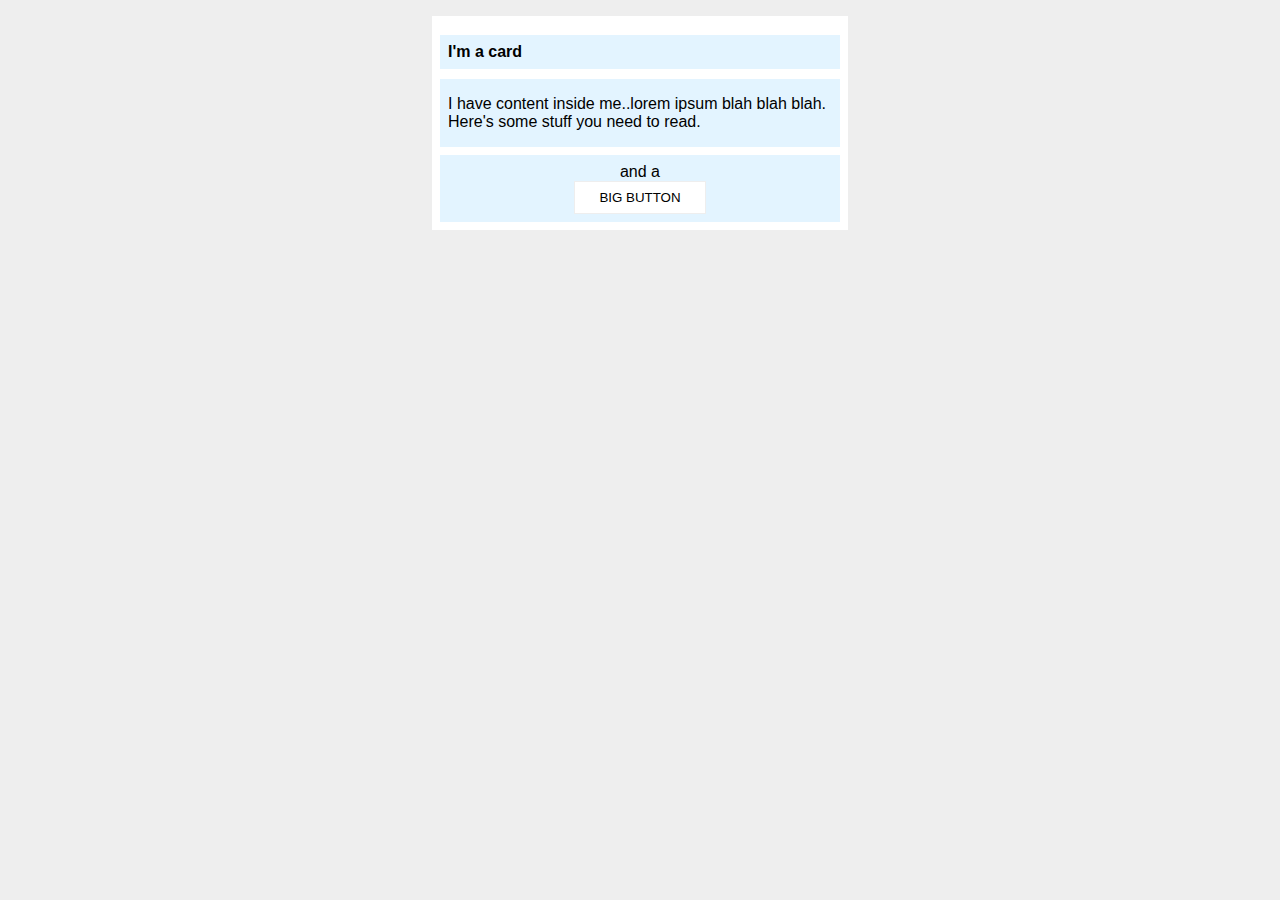
<file: foundations/block-and-inline/02-margin-and-padding-2/index.html>
<!DOCTYPE html>
<html lang="en">
  <head>
    <meta charset="UTF-8">
    <meta http-equiv="X-UA-Compatible" content="IE=edge">
    <meta name="viewport" content="width=device-width, initial-scale=1.0">
    <title>Margin and Padding exercise 2</title>
    <link rel="stylesheet" href="style.css">
  </head>
  <body>
    <div class="card">
      <h1 class="title">I'm a card</h1>
      <div class="content">I have content inside me..lorem ipsum blah blah blah. Here's some stuff you need to read.</div>
      <div class="button-container">and a <br> <button>BIG BUTTON</button></div>
    </div>
  </body>
</html>
</file>
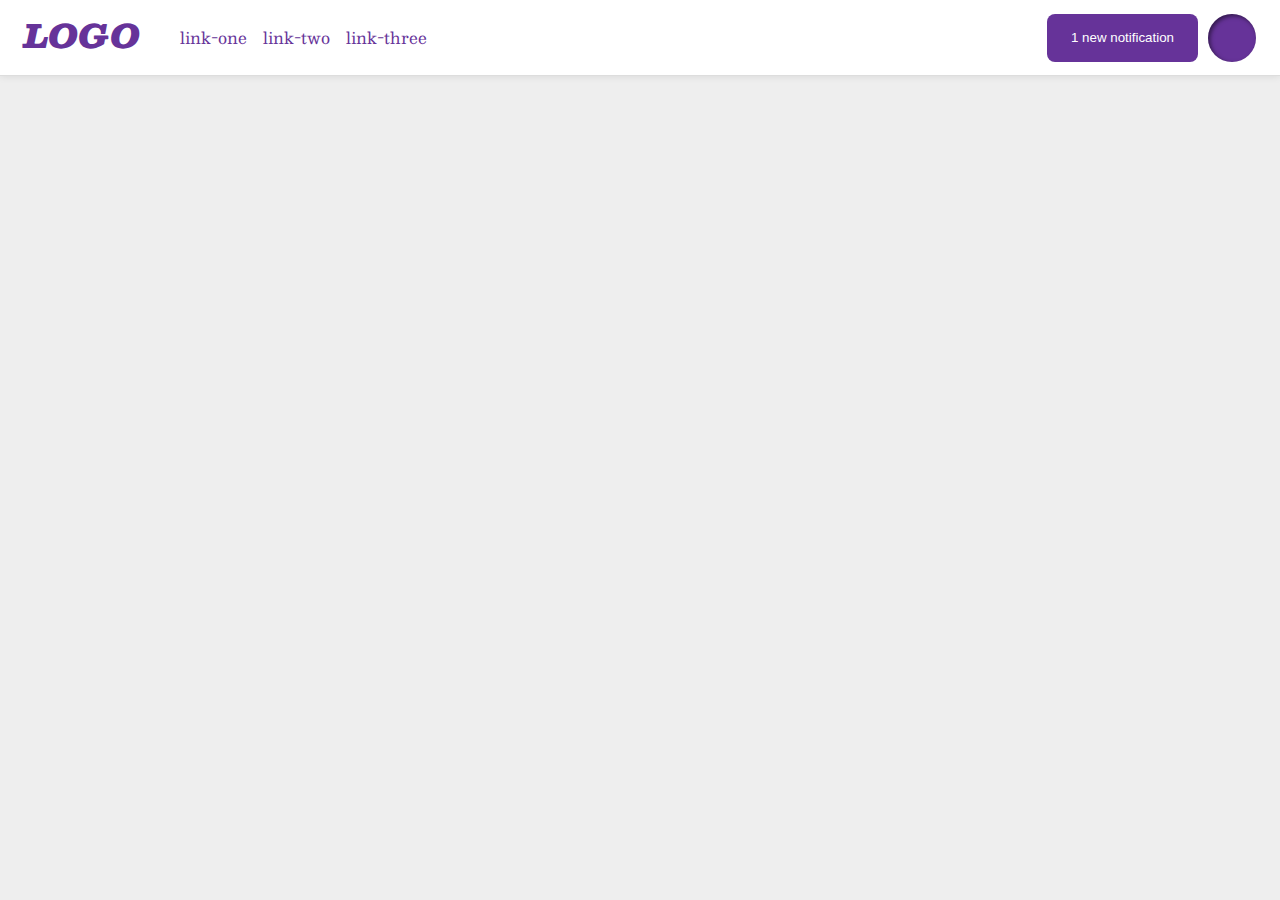
<file: foundations/flex/03-flex-header-2/index.html>
<!DOCTYPE html>
<html lang="en">
  <head>
    <meta charset="UTF-8">
    <meta http-equiv="X-UA-Compatible" content="IE=edge">
    <meta name="viewport" content="width=device-width, initial-scale=1.0">
    <title>Flex Header 2</title>
    <link rel="stylesheet" href="style.css">
  </head>
  <body>
    <div class="header">
      <div class="left">
        <div class="logo">
          LOGO
        </div>
        <ul class="links">
          <li><a href="https://google.com">link-one</a></li>
          <li><a href="https://google.com">link-two</a></li>
          <li><a href="https://google.com">link-three</a></li>
        </ul>
      </div>

      <div class="right">
        <button class="notifications">
            1 new notification
          </button>
          <div class="profile-image"></div>
        </div>
      </div>
  </body>
</html>
</file>
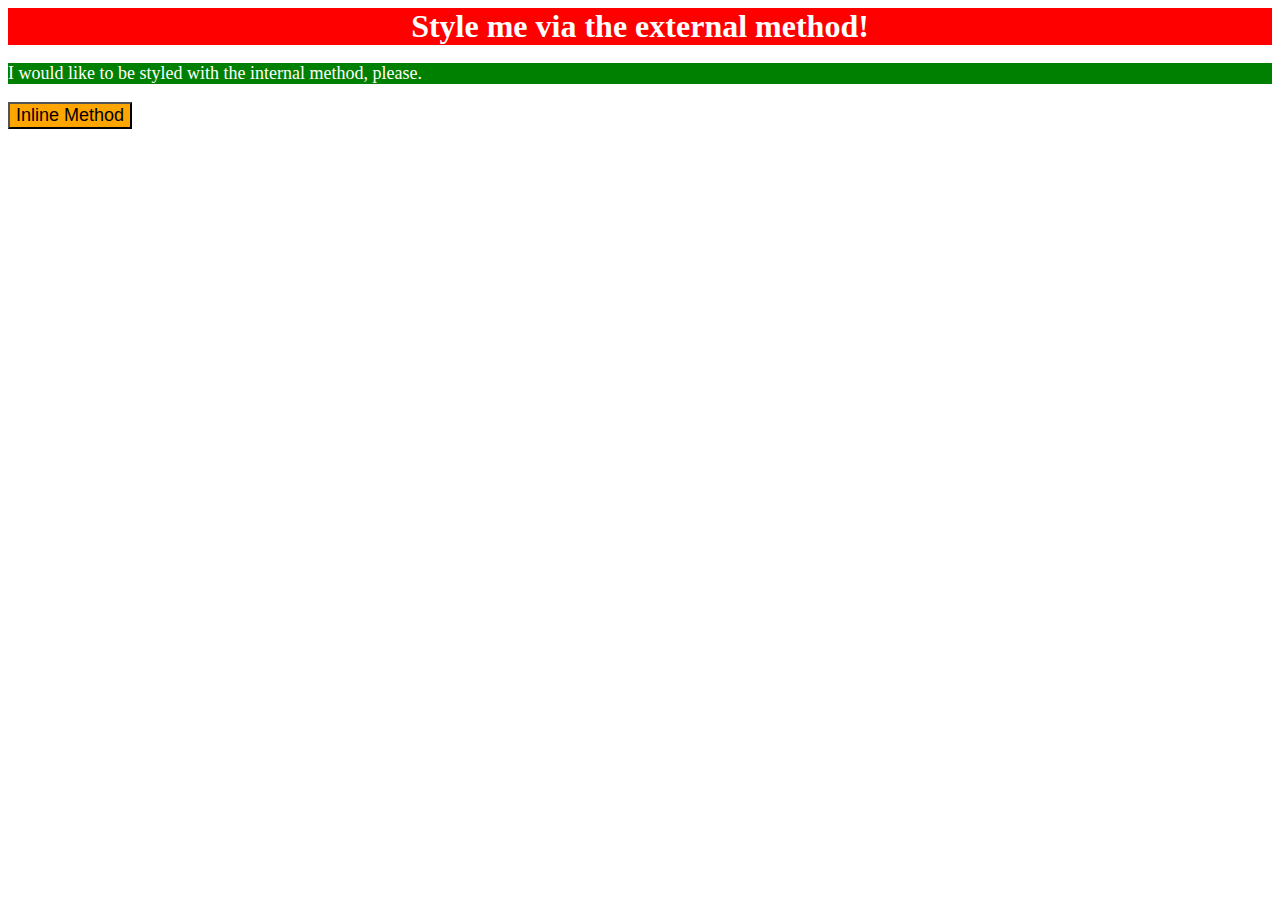
<file: foundations/intro-to-css/01-css-methods/index.html>
<!DOCTYPE html>
<html lang="en">
  <head>
    <meta charset="UTF-8">
    <meta http-equiv="X-UA-Compatible" content="IE=edge">
    <meta name="viewport" content="width=device-width, initial-scale=1.0">
    <title>Methods for Adding CSS</title>
    <link rel="stylesheet" href="styles.css">
    
    <style>
      p {
        background-color: green;
        color: white;
        font-size: 18px;
      }
    </style>
  </head>

  <body>
    <div>Style me via the external method!</div>
    <p>I would like to be styled with the internal method, please.</p>
    <button style="background-color: orange; font-size: 18px;">Inline Method</button>
  </body>

</html>
</file>
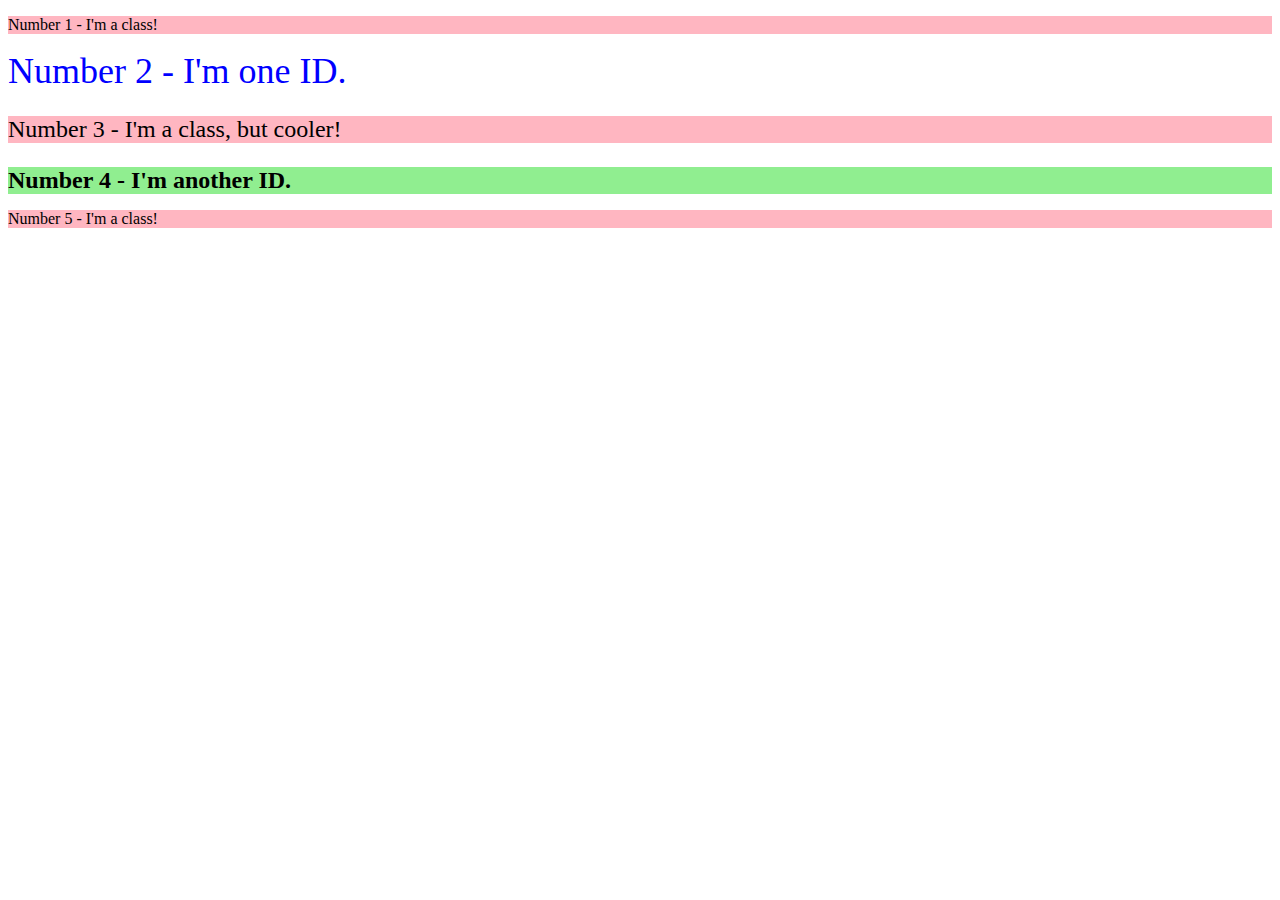
<file: foundations/intro-to-css/02-class-id-selectors/index.html>
<!DOCTYPE html>
<html lang="en">
  <head>
    <meta charset="UTF-8">
    <meta http-equiv="X-UA-Compatible" content="IE=edge">
    <meta name="viewport" content="width=device-width, initial-scale=1.0">
    <title>Class and ID Selectors</title>
    <link rel="stylesheet" href="style.css">
  </head>

  <body>
    <div class="odd"><p>Number 1 - I'm a class!</p></div>

    <div id="second">Number 2 - I'm one ID.</div>

    <div class="odd">
      <div id="third"><p>Number 3 - I'm a class, but cooler!</p></div>
    </div>

    <div id="fourth">Number 4 - I'm another ID.</div>

    <div class="odd"><p>Number 5 - I'm a class!</p></div>
  </body>
</html>
</file>
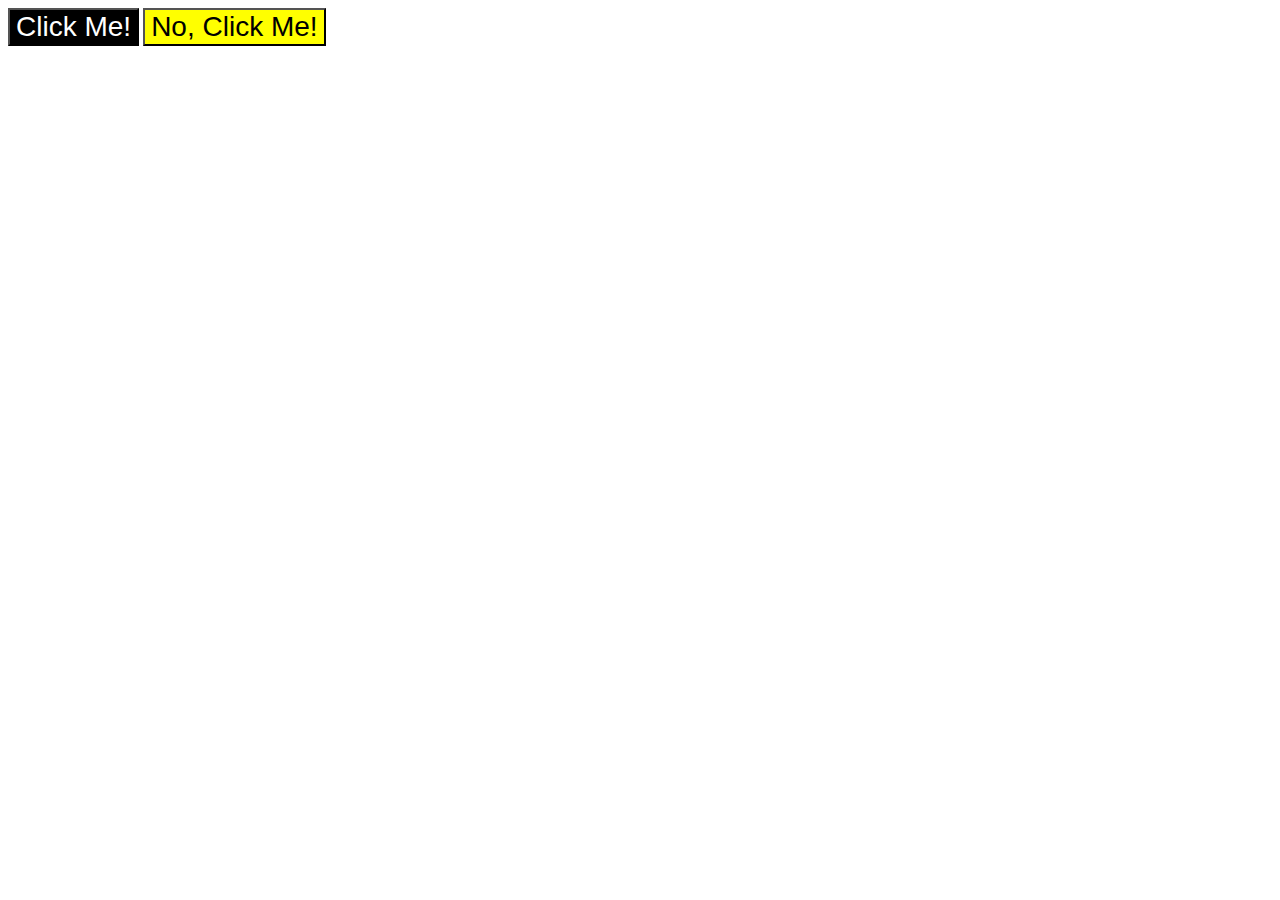
<file: foundations/intro-to-css/03-grouping-selectors/index.html>
<!DOCTYPE html>
<html lang="en">
  <head>
    <meta charset="UTF-8">
    <meta http-equiv="X-UA-Compatible" content="IE=edge">
    <meta name="viewport" content="width=device-width, initial-scale=1.0">
    <title>Grouping Selectors</title>
    <link rel="stylesheet" href="style.css">
  </head>

  <body>
    <button class="first">Click Me!</button>
    <button class="second">No, Click Me!</button>
  </body>
</html>
</file>
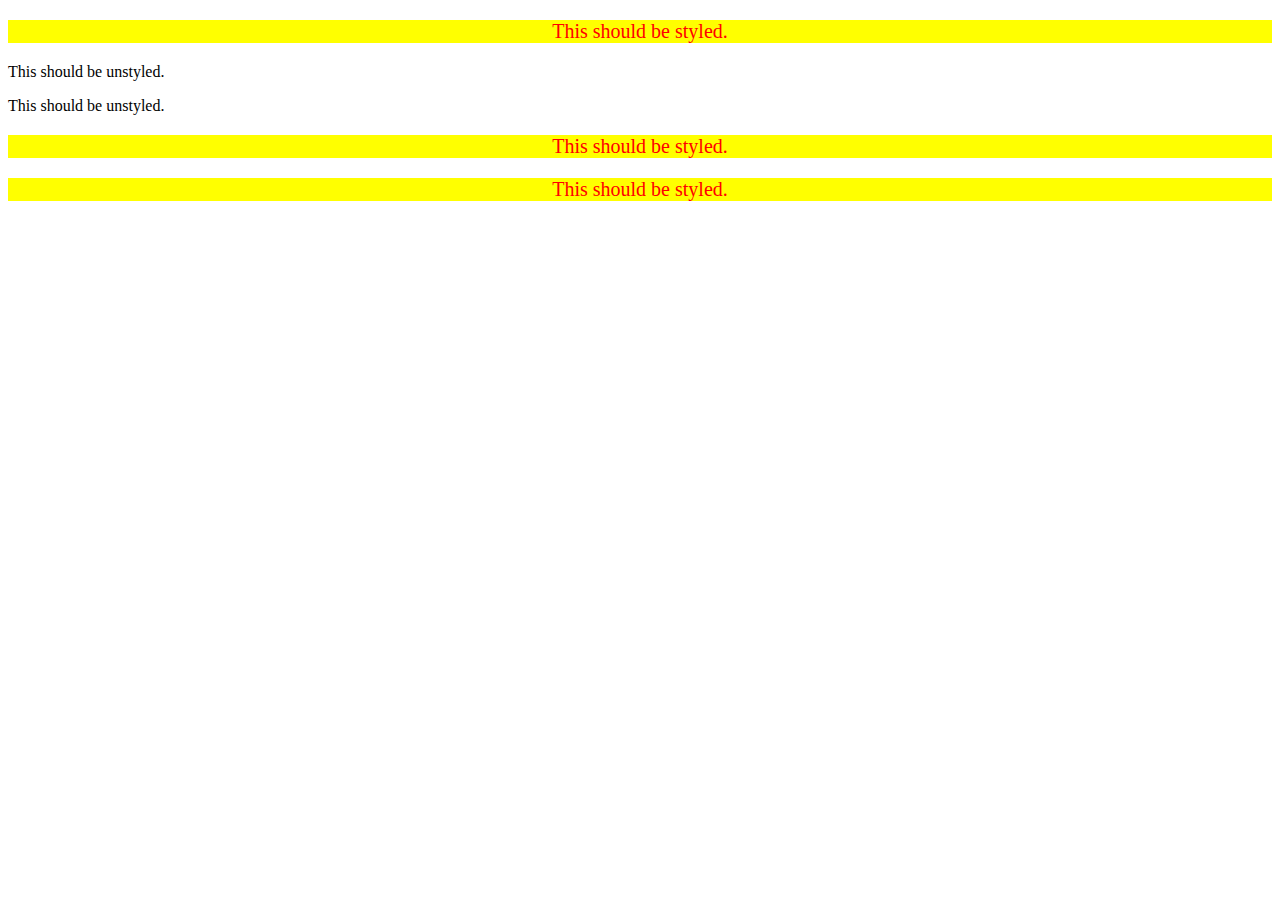
<file: foundations/intro-to-css/05-descendant-combinator/index.html>
<!DOCTYPE html>
<html lang="en">
  <head>
    <meta charset="UTF-8">
    <meta http-equiv="X-UA-Compatible" content="IE=edge">
    <meta name="viewport" content="width=device-width, initial-scale=1.0">
    <title>Descendant Combinator</title>
    <link rel="stylesheet" href="style.css">
  </head>

  <body>
    <div class="container">
      <p class="text">This should be styled.</p>
    </div>

    <p class="text">This should be unstyled.</p>
    <p class="text">This should be unstyled.</p>
    
    <div class="container">
      <p class="text">This should be styled.</p>
      <p class="text">This should be styled.</p>
    </div>
  </body>
</html>
</file>
<file: foundations/block-and-inline/02-margin-and-padding-2/style.css>
body {
  background: #eee;
  font-family: sans-serif;
}

.card {
  width: 400px;
  background: #fff;
  margin: 16px auto;
  padding: 8px;
}

.title {
  background: #e3f4ff;
  padding: 8px;
  font-size: 16px;
}

.content {
  background: #e3f4ff;
  padding: 16px 8px;
  margin-bottom: 8px;
}

.button-container {
  background: #e3f4ff;
  padding: 8px;
  text-align: center;
}

button {
  background: white;
  border: 1px solid #eee;
  padding: 8px 24px;
}
</file>
<file: foundations/flex/03-flex-header-2/style.css>
/* this is some magical font-importing.  
you'll learn about it later. */
@import url('https://fonts.googleapis.com/css2?family=Besley:ital,wght@0,400;1,900&display=swap');

body {
  margin: 0;
  background: #eee;
  font-family: Besley, serif;
}

.header {
  background: white;
  border-bottom: 1px solid #ddd;
  box-shadow: 0 0 8px rgba(0,0,0,.1);
  display: flex;
  align-items: center;
  justify-content: space-between;
  padding: 8px;
}

.profile-image {
  background: rebeccapurple;
  box-shadow: inset 2px 2px 4px rgba(0,0,0,.5);
  border-radius: 50%;
  width: 48px;
  height: 48px;
  margin-left: 10px;
  margin-right: 16px;
}

.logo {
  color: rebeccapurple;
  font-size: 32px;
  font-weight: 900;
  font-style: italic;
  padding-left: 16px;
}

button {
  border: none;
  border-radius: 8px;
  background: rebeccapurple;
  color: white;
  padding: 8px 24px;
}

a {
  /* this removes the line under our links */
  text-decoration: none;
  color: rebeccapurple;
}

ul {
  list-style-type: none;
  display: flex;
  flex-direction: row;
  justify-content: flex-start;
  gap: 16px
}

.left {
  display: flex;
  justify-content: flex-start;
}

.right {
  display: flex;
  justify-content: flex-end;
}
</file>
<file: foundations/intro-to-css/01-css-methods/styles.css>
div {
    color: white;
    background-color: red;
    font-size: 32px;
    font-weight:bold;
    text-align:center;
}
</file>
<file: foundations/intro-to-css/02-class-id-selectors/style.css>
.odd {
    background-color: lightpink;
    font-family: Verdana;
}

#second {
    color: blue;
    font-size: 36px;
}

#third {
    font-size: 24px;
}

#fourth {
    background-color: lightgreen;
    font-size: 24px;
    font-weight: bold;
}
</file>
<file: foundations/intro-to-css/03-grouping-selectors/style.css>
.first {
    background-color: black;
    color: white;
}

.second {
    background-color: yellow;

}

.first,
.second {
    font-size: 28px;
    font-family: 'Helvetica', 'Times New Roman',  'sans-serif';
}
</file>
<file: foundations/intro-to-css/05-descendant-combinator/style.css>
.container .text {
    background-color: yellow;
    color: red;
    font-size: 20px;
    text-align: center;
}
</file>
